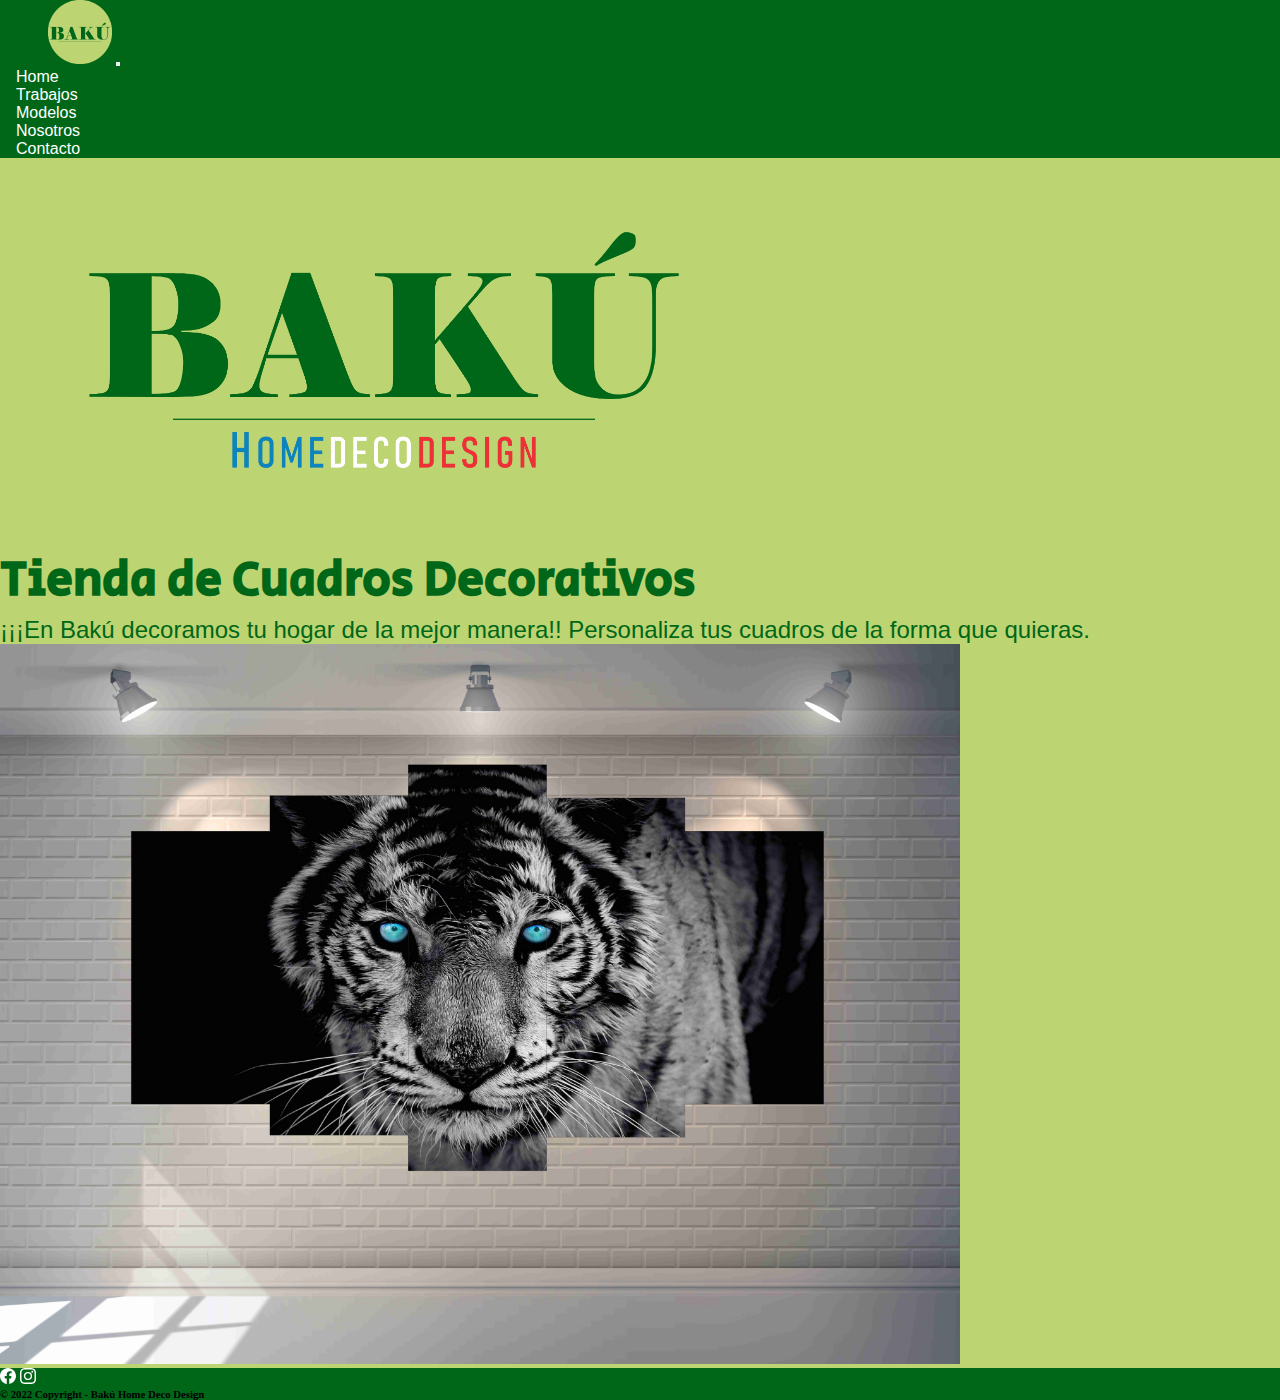
<file: index.html>
<!doctype html>
<html lang="en">

<head>
  <meta charset="utf-8">
  <meta name="viewport" content="width=device-width, initial-scale=1">
  <title>Baku</title>
  <meta name="description" content="Bakú Tienda de Cuadros">
  <link href="https://cdn.jsdelivr.net/npm/bootstrap@5.2.2/dist/css/bootstrap.min.css" rel="stylesheet"
    integrity="sha384-Zenh87qX5JnK2Jl0vWa8Ck2rdkQ2Bzep5IDxbcnCeuOxjzrPF/et3URy9Bv1WTRi" crossorigin="anonymous">
  <link rel="preconnect" href="https://fonts.googleapis.com">
  <link rel="preconnect" href="https://fonts.gstatic.com" crossorigin>
  <link href="https://fonts.googleapis.com/css2?family=Secular+One&display=swap" rel="stylesheet">
  <link rel="preconnect" href="https://fonts.googleapis.com">
  <link rel="preconnect" href="https://fonts.gstatic.com" crossorigin>
  <link href="https://fonts.googleapis.com/css2?family=Secular+One&family=Yanone+Kaffeesatz:wght@500&display=swap"
    rel="stylesheet">
  <link rel="icon" type="image/x-icon" href="assets/logo-baku.png">
  <link rel="stylesheet" href="./styles/style.css">
</head>

<body>
  <header>
    <nav class="navbar navbar-expand-lg animacion-barra  ">
      <div class="container-fluid">
        <a class="navbar-brand" href="./index.html"><img src="./assets/logo-baku.png" alt="Logo Baku" class="logo"></a>
        <button class="navbar-toggler" type="button" data-bs-toggle="collapse" data-bs-target="#navbarNav"
          aria-controls="navbarNav" aria-expanded="false" aria-label="Toggle navigation">
          <span class="navbar-toggler-icon "></span>
        </button>
        <div class="collapse navbar-collapse justify-content-end me-3" id="navbarNav">
          <ul class="navbar-nav text text-center">
            <li class="nav-item">
              <a class="page-nav" aria-current="page" href="./index.html">Home</a>
            </li>
            <li class="nav-item">
              <a class="page-nav" href="./pages/trabajos.html">Trabajos</a>
            </li>
            <li class="nav-item">
              <a class="page-nav" href="./pages/modelos.html">Modelos</a>
            </li>
            <li class="nav-item">
              <a class="page-nav" href="./pages/nosotros.html">Nosotros</a>
            </li>
            <li class="nav-item">
              <a class="page-nav" href="./pages/contacto.html">Contacto</a>
            </li>
          </ul>
        </div>
      </div>
    </nav>
  </header>
  <main class="container-fluid text-center">
    <div>
      <img src="./assets/logo-inicio.png" class="logo-inicio w-25" alt="Logo Baku">
    </div>
    <section class="row align-items-center ">
      <div class="col-12 col-md-12  p-5">
        <h1>Tienda de Cuadros Decorativos</h1>
        <p>¡¡¡En Bakú decoramos tu hogar de la mejor manera!! Personaliza tus cuadros de la forma que quieras.</p>
      </div>
      <div class="col-12 col-md-12  p-5 mb-sm-4">
        <img src="./assets/tigre.jpg" class="tigre" alt="Cuadro Tigre">
      </div>
    </section>
  </main>
  <footer class="text-center text-white">
    <div class="text-center footer-color">
      <a class="m-1 logo-footer" href="https://www.facebook.com/bakuhomedecodesign" target="_blank" role="button"><svg xmlns="http://www.w3.org/2000/svg" width="16" height="16"
        fill="currentColor" class="bi bi-facebook" viewBox="0 0 16 16">
        <path
          d="M16 8.049c0-4.446-3.582-8.05-8-8.05C3.58 0-.002 3.603-.002 8.05c0 4.017 2.926 7.347 6.75 7.951v-5.625h-2.03V8.05H6.75V6.275c0-2.017 1.195-3.131 3.022-3.131.876 0 1.791.157 1.791.157v1.98h-1.009c-.993 0-1.303.621-1.303 1.258v1.51h2.218l-.354 2.326H9.25V16c3.824-.604 6.75-3.934 6.75-7.951z" />
      </svg></a>
    <a class="m-1 logo-footer" href="https://www.instagram.com/bakuhomedecodesign/" target="_blank" role="button"><svg xmlns="http://www.w3.org/2000/svg" width="16" height="16"
        fill="currentColor" class="bi bi-instagram" viewBox="0 0 16 16">
        <path
          d="M8 0C5.829 0 5.556.01 4.703.048 3.85.088 3.269.222 2.76.42a3.917 3.917 0 0 0-1.417.923A3.927 3.927 0 0 0 .42 2.76C.222 3.268.087 3.85.048 4.7.01 5.555 0 5.827 0 8.001c0 2.172.01 2.444.048 3.297.04.852.174 1.433.372 1.942.205.526.478.972.923 1.417.444.445.89.719 1.416.923.51.198 1.09.333 1.942.372C5.555 15.99 5.827 16 8 16s2.444-.01 3.298-.048c.851-.04 1.434-.174 1.943-.372a3.916 3.916 0 0 0 1.416-.923c.445-.445.718-.891.923-1.417.197-.509.332-1.09.372-1.942C15.99 10.445 16 10.173 16 8s-.01-2.445-.048-3.299c-.04-.851-.175-1.433-.372-1.941a3.926 3.926 0 0 0-.923-1.417A3.911 3.911 0 0 0 13.24.42c-.51-.198-1.092-.333-1.943-.372C10.443.01 10.172 0 7.998 0h.003zm-.717 1.442h.718c2.136 0 2.389.007 3.232.046.78.035 1.204.166 1.486.275.373.145.64.319.92.599.28.28.453.546.598.92.11.281.24.705.275 1.485.039.843.047 1.096.047 3.231s-.008 2.389-.047 3.232c-.035.78-.166 1.203-.275 1.485a2.47 2.47 0 0 1-.599.919c-.28.28-.546.453-.92.598-.28.11-.704.24-1.485.276-.843.038-1.096.047-3.232.047s-2.39-.009-3.233-.047c-.78-.036-1.203-.166-1.485-.276a2.478 2.478 0 0 1-.92-.598 2.48 2.48 0 0 1-.6-.92c-.109-.281-.24-.705-.275-1.485-.038-.843-.046-1.096-.046-3.233 0-2.136.008-2.388.046-3.231.036-.78.166-1.204.276-1.486.145-.373.319-.64.599-.92.28-.28.546-.453.92-.598.282-.11.705-.24 1.485-.276.738-.034 1.024-.044 2.515-.045v.002zm4.988 1.328a.96.96 0 1 0 0 1.92.96.96 0 0 0 0-1.92zm-4.27 1.122a4.109 4.109 0 1 0 0 8.217 4.109 4.109 0 0 0 0-8.217zm0 1.441a2.667 2.667 0 1 1 0 5.334 2.667 2.667 0 0 1 0-5.334z" />
      </svg></a>
      <h6 class="pb-3"> © 2022 Copyright - Bakú Home Deco Design</h6>
    </div>
  </footer>
  <script src="https://cdn.jsdelivr.net/npm/bootstrap@5.2.2/dist/js/bootstrap.bundle.min.js"
    integrity="sha384-OERcA2EqjJCMA+/3y+gxIOqMEjwtxJY7qPCqsdltbNJuaOe923+mo//f6V8Qbsw3"
    crossorigin="anonymous"></script>
</body>

</html>
</file>
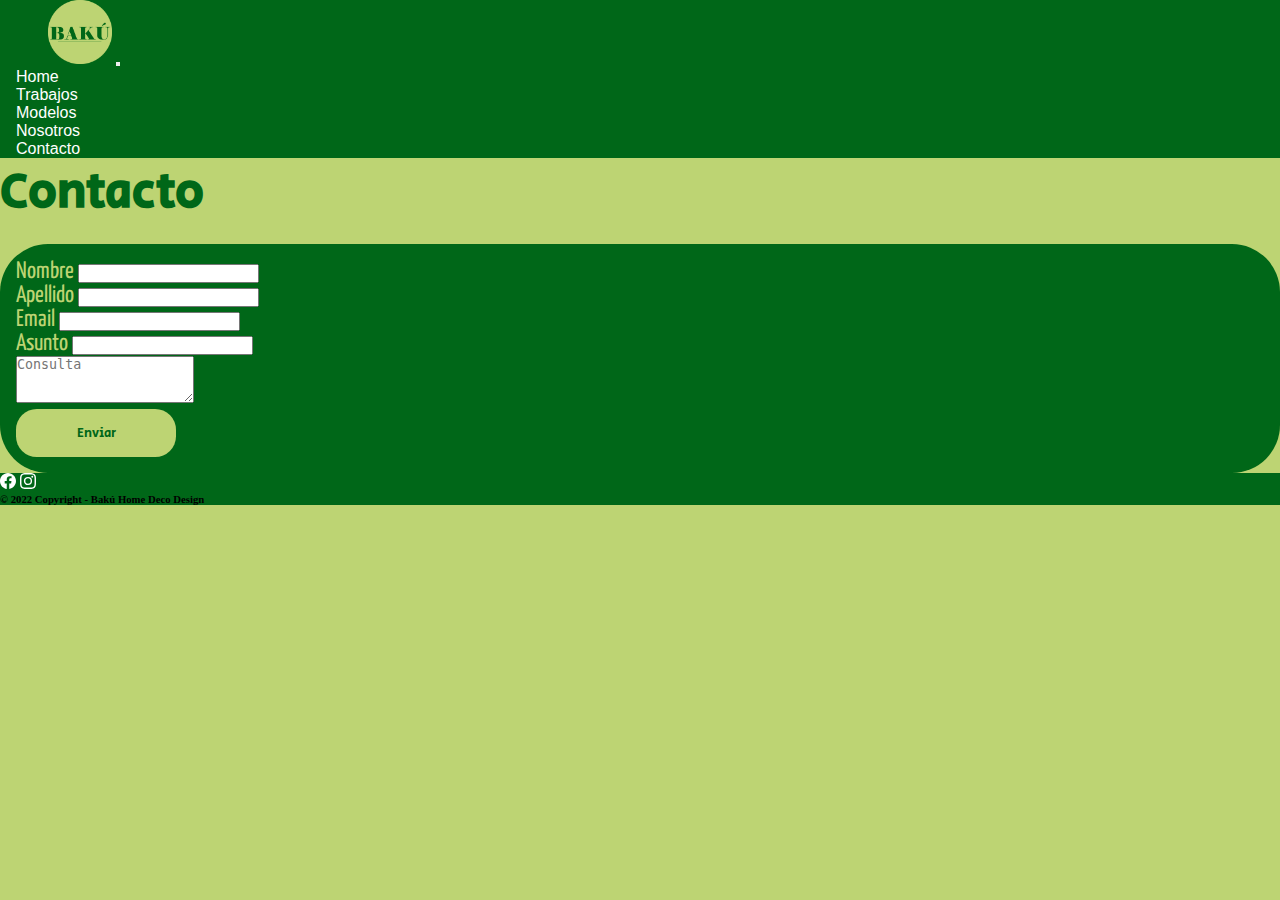
<file: pages/contacto.html>
<!doctype html>
<html lang="en">

<head>
    <meta charset="utf-8">
    <meta name="viewport" content="width=device-width, initial-scale=1">
    <title>Baku-Contacto</title>
    <meta name="description" content="Bakú Tienda de Cuadros">
    <link href="https://cdn.jsdelivr.net/npm/bootstrap@5.2.2/dist/css/bootstrap.min.css" rel="stylesheet"
        integrity="sha384-Zenh87qX5JnK2Jl0vWa8Ck2rdkQ2Bzep5IDxbcnCeuOxjzrPF/et3URy9Bv1WTRi" crossorigin="anonymous">
    <link rel="preconnect" href="https://fonts.googleapis.com">
    <link rel="preconnect" href="https://fonts.gstatic.com" crossorigin>
    <link href="https://fonts.googleapis.com/css2?family=Secular+One&display=swap" rel="stylesheet">
    <link rel="preconnect" href="https://fonts.googleapis.com">
    <link rel="preconnect" href="https://fonts.gstatic.com" crossorigin>
    <link href="https://fonts.googleapis.com/css2?family=Secular+One&family=Yanone+Kaffeesatz:wght@500&display=swap"
        rel="stylesheet">
    <link rel="icon" type="image/x-icon" href="../assets/logo-baku.png">
    <link rel="stylesheet" href="../styles/style.css">
</head>

<body>
    <header>
        <nav class="navbar navbar-expand-lg ">
            <div class="container-fluid">
                <a class="navbar-brand" href="../index.html"><img src="../assets/logo-baku.png" alt="Logo Baku"
                        class="logo"></a>
                <button class="navbar-toggler" type="button" data-bs-toggle="collapse" data-bs-target="#navbarNav"
                    aria-controls="navbarNav" aria-expanded="false" aria-label="Toggle navigation">
                    <span class="navbar-toggler-icon"></span>
                </button>
                <div class="collapse navbar-collapse justify-content-end me-3" id="navbarNav">
                    <ul class="navbar-nav text text-center">
                        <li class="nav-item">
                            <a class="page-nav" aria-current="page" href="../index.html">Home</a>
                        </li>
                        <li class="nav-item">
                            <a class="page-nav" href="../pages/trabajos.html">Trabajos</a>
                        </li>
                        <li class="nav-item">
                            <a class="page-nav" href="../pages/modelos.html">Modelos</a>
                        </li>
                        <li class="nav-item">
                            <a class="page-nav" href="../pages/nosotros.html">Nosotros</a>
                        </li>
                        <li class="nav-item">
                            <a class="page-nav" href="../pages/contacto.html">Contacto</a>
                        </li>
                    </ul>
                </div>
            </div>
        </nav>
    </header>
    <main class="container pb-sm-5">
        <h1 class="text-center p-2">Contacto</h1>
        <form class="row g-3 formulario pb-sm-5 mb-sm-5 ">
            <div class="col-md-6">
                <label class="form-label">Nombre</label>
                <input type="nombre" class="form-control">
            </div>
            <div class="col-md-6">
                <label class="form-label">Apellido</label>
                <input type="apellido" class="form-control" >
            </div>
            <div class="col-md-6">
                <label class="form-label">Email</label>
                <input type="email" class="form-control">
            </div>
            <div class="col-md-6">
                <label class="form-label">Asunto</label>
                <input type="text" class="form-control">
            </div>
            <div class="mb-5">
                <label class="form-label"></label>
                <textarea class="form-control" rows="3"
                    placeholder="Consulta"></textarea>
            </div>
            <div class="col-12 d-flex justify-content-center">
                <button type="submit" class="boton-enviar ">
                    <span>Enviar</span>
                </button>
            </div>
        </form>
    </main>
    <footer class="text-center text-white fixed-bottom">
        <div class="text-center footer-color ">
            <a class="m-1 logo-footer" href="https://www.facebook.com/bakuhomedecodesign" target="_blank"
                role="button"><svg xmlns="http://www.w3.org/2000/svg" width="16" height="16" fill="currentColor"
                    class="bi bi-facebook" viewBox="0 0 16 16">
                    <path
                        d="M16 8.049c0-4.446-3.582-8.05-8-8.05C3.58 0-.002 3.603-.002 8.05c0 4.017 2.926 7.347 6.75 7.951v-5.625h-2.03V8.05H6.75V6.275c0-2.017 1.195-3.131 3.022-3.131.876 0 1.791.157 1.791.157v1.98h-1.009c-.993 0-1.303.621-1.303 1.258v1.51h2.218l-.354 2.326H9.25V16c3.824-.604 6.75-3.934 6.75-7.951z" />
                </svg></a>
            <a class="m-1 logo-footer" href="https://www.instagram.com/bakuhomedecodesign/" target="_blank"
                role="button"><svg xmlns="http://www.w3.org/2000/svg" width="16" height="16" fill="currentColor"
                    class="bi bi-instagram" viewBox="0 0 16 16">
                    <path
                        d="M8 0C5.829 0 5.556.01 4.703.048 3.85.088 3.269.222 2.76.42a3.917 3.917 0 0 0-1.417.923A3.927 3.927 0 0 0 .42 2.76C.222 3.268.087 3.85.048 4.7.01 5.555 0 5.827 0 8.001c0 2.172.01 2.444.048 3.297.04.852.174 1.433.372 1.942.205.526.478.972.923 1.417.444.445.89.719 1.416.923.51.198 1.09.333 1.942.372C5.555 15.99 5.827 16 8 16s2.444-.01 3.298-.048c.851-.04 1.434-.174 1.943-.372a3.916 3.916 0 0 0 1.416-.923c.445-.445.718-.891.923-1.417.197-.509.332-1.09.372-1.942C15.99 10.445 16 10.173 16 8s-.01-2.445-.048-3.299c-.04-.851-.175-1.433-.372-1.941a3.926 3.926 0 0 0-.923-1.417A3.911 3.911 0 0 0 13.24.42c-.51-.198-1.092-.333-1.943-.372C10.443.01 10.172 0 7.998 0h.003zm-.717 1.442h.718c2.136 0 2.389.007 3.232.046.78.035 1.204.166 1.486.275.373.145.64.319.92.599.28.28.453.546.598.92.11.281.24.705.275 1.485.039.843.047 1.096.047 3.231s-.008 2.389-.047 3.232c-.035.78-.166 1.203-.275 1.485a2.47 2.47 0 0 1-.599.919c-.28.28-.546.453-.92.598-.28.11-.704.24-1.485.276-.843.038-1.096.047-3.232.047s-2.39-.009-3.233-.047c-.78-.036-1.203-.166-1.485-.276a2.478 2.478 0 0 1-.92-.598 2.48 2.48 0 0 1-.6-.92c-.109-.281-.24-.705-.275-1.485-.038-.843-.046-1.096-.046-3.233 0-2.136.008-2.388.046-3.231.036-.78.166-1.204.276-1.486.145-.373.319-.64.599-.92.28-.28.546-.453.92-.598.282-.11.705-.24 1.485-.276.738-.034 1.024-.044 2.515-.045v.002zm4.988 1.328a.96.96 0 1 0 0 1.92.96.96 0 0 0 0-1.92zm-4.27 1.122a4.109 4.109 0 1 0 0 8.217 4.109 4.109 0 0 0 0-8.217zm0 1.441a2.667 2.667 0 1 1 0 5.334 2.667 2.667 0 0 1 0-5.334z" />
                </svg></a>
            <h6 class="pb-3"> © 2022 Copyright - Bakú Home Deco Design</h6>
        </div>
    </footer>
    <script src="https://cdn.jsdelivr.net/npm/bootstrap@5.2.2/dist/js/bootstrap.bundle.min.js"
        integrity="sha384-OERcA2EqjJCMA+/3y+gxIOqMEjwtxJY7qPCqsdltbNJuaOe923+mo//f6V8Qbsw3"
        crossorigin="anonymous"></script>
</body>

</html>
</file>
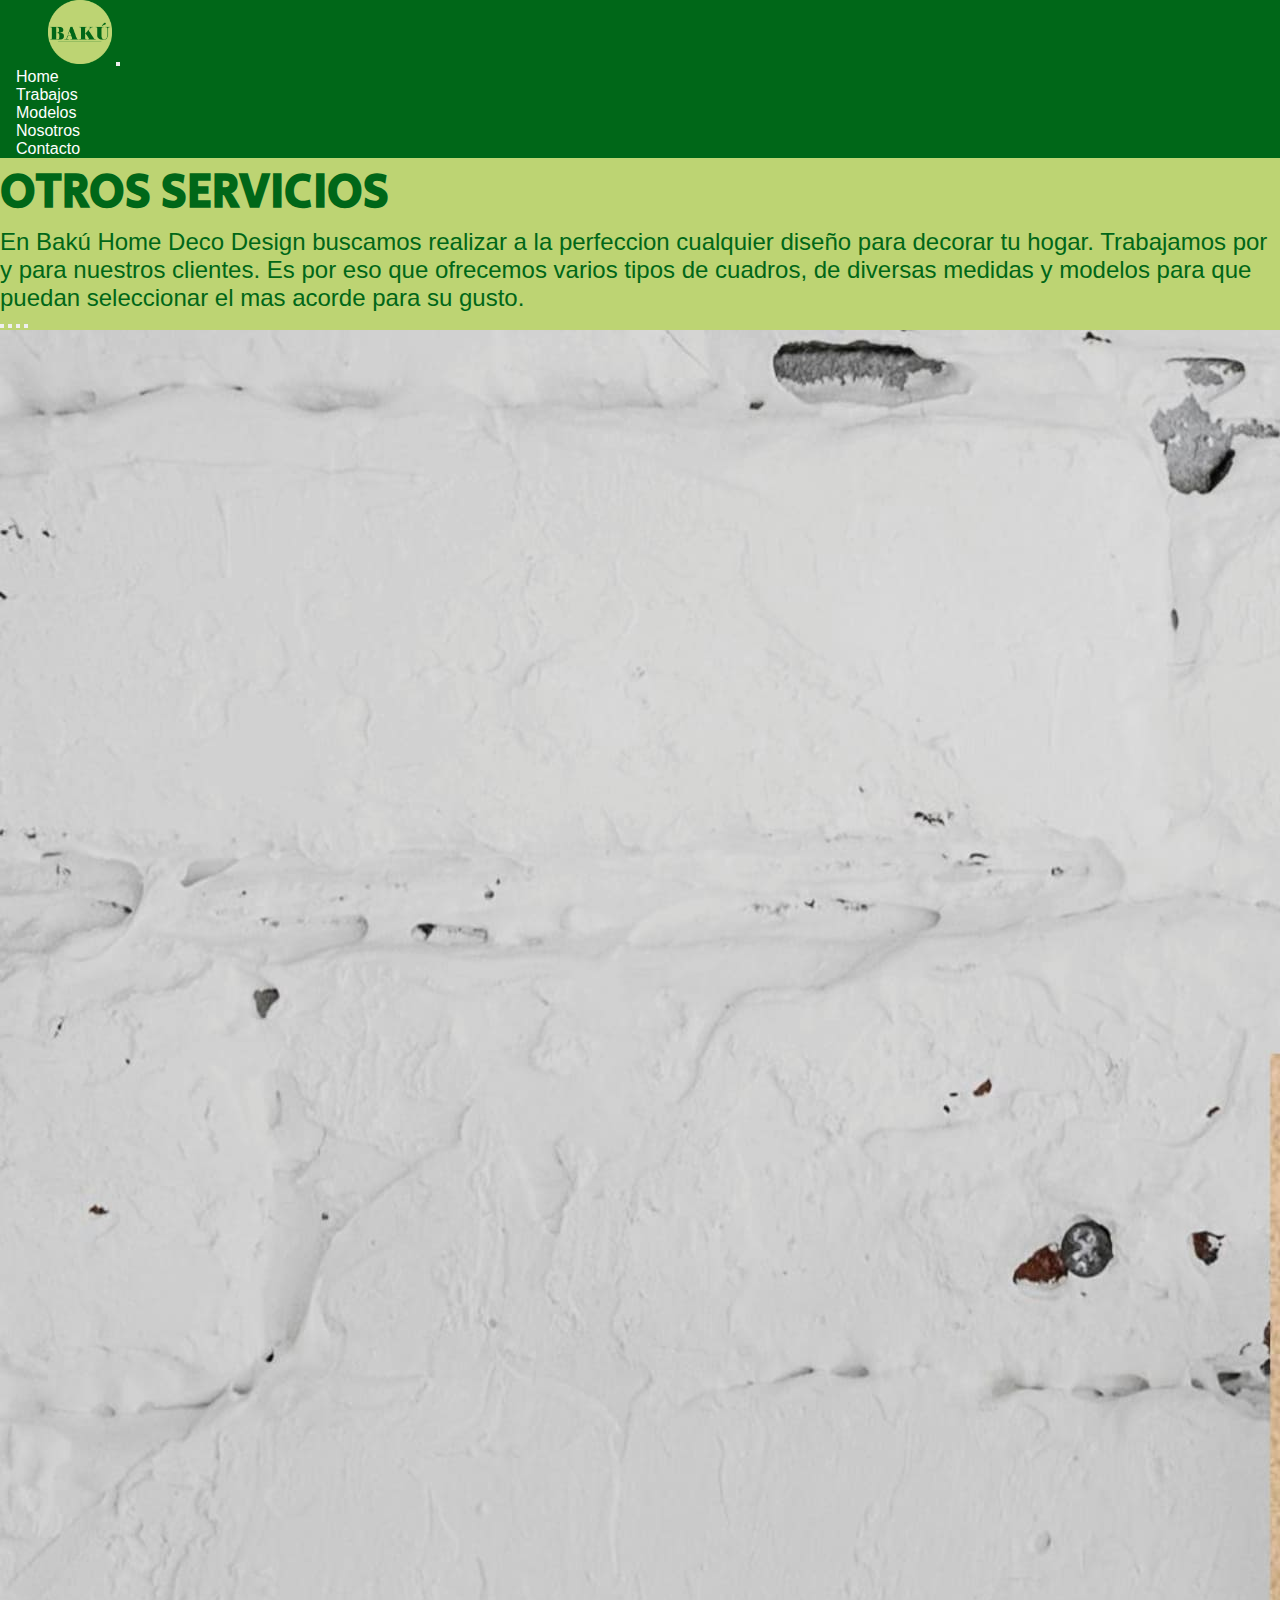
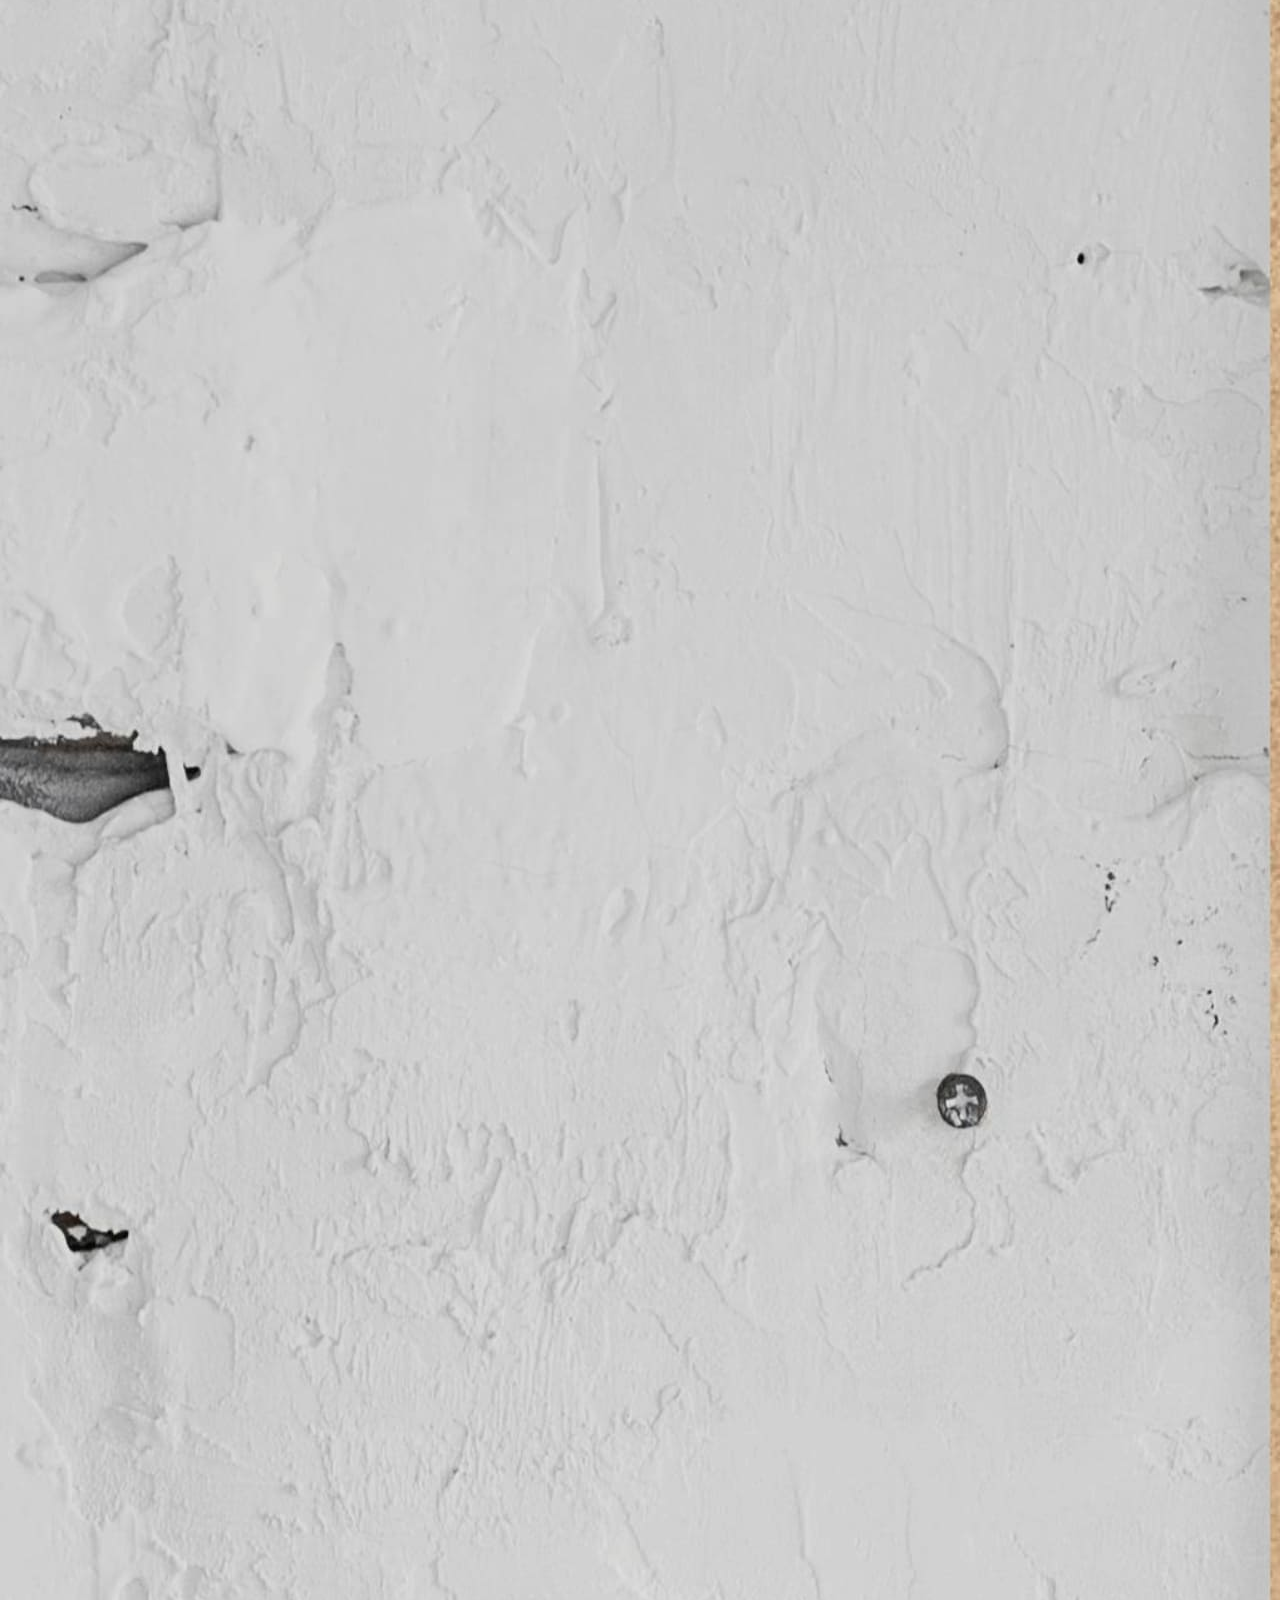
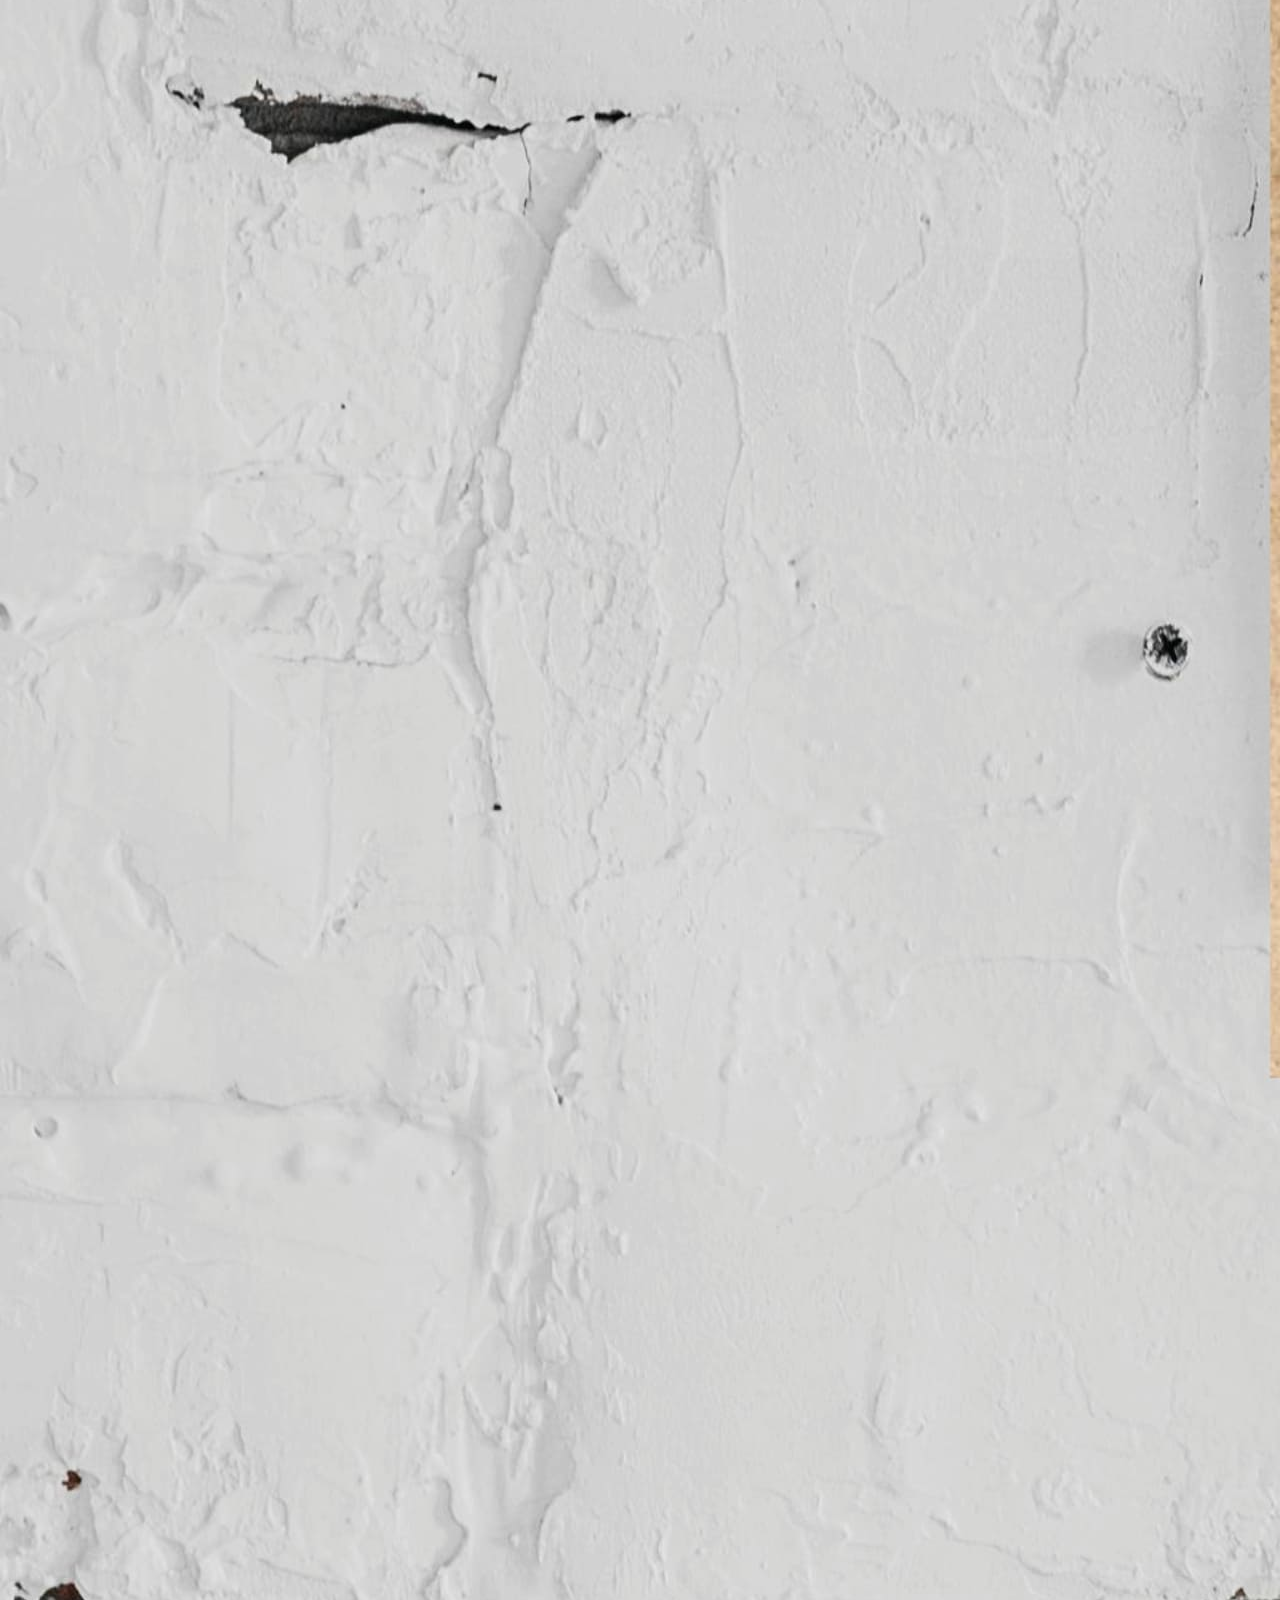
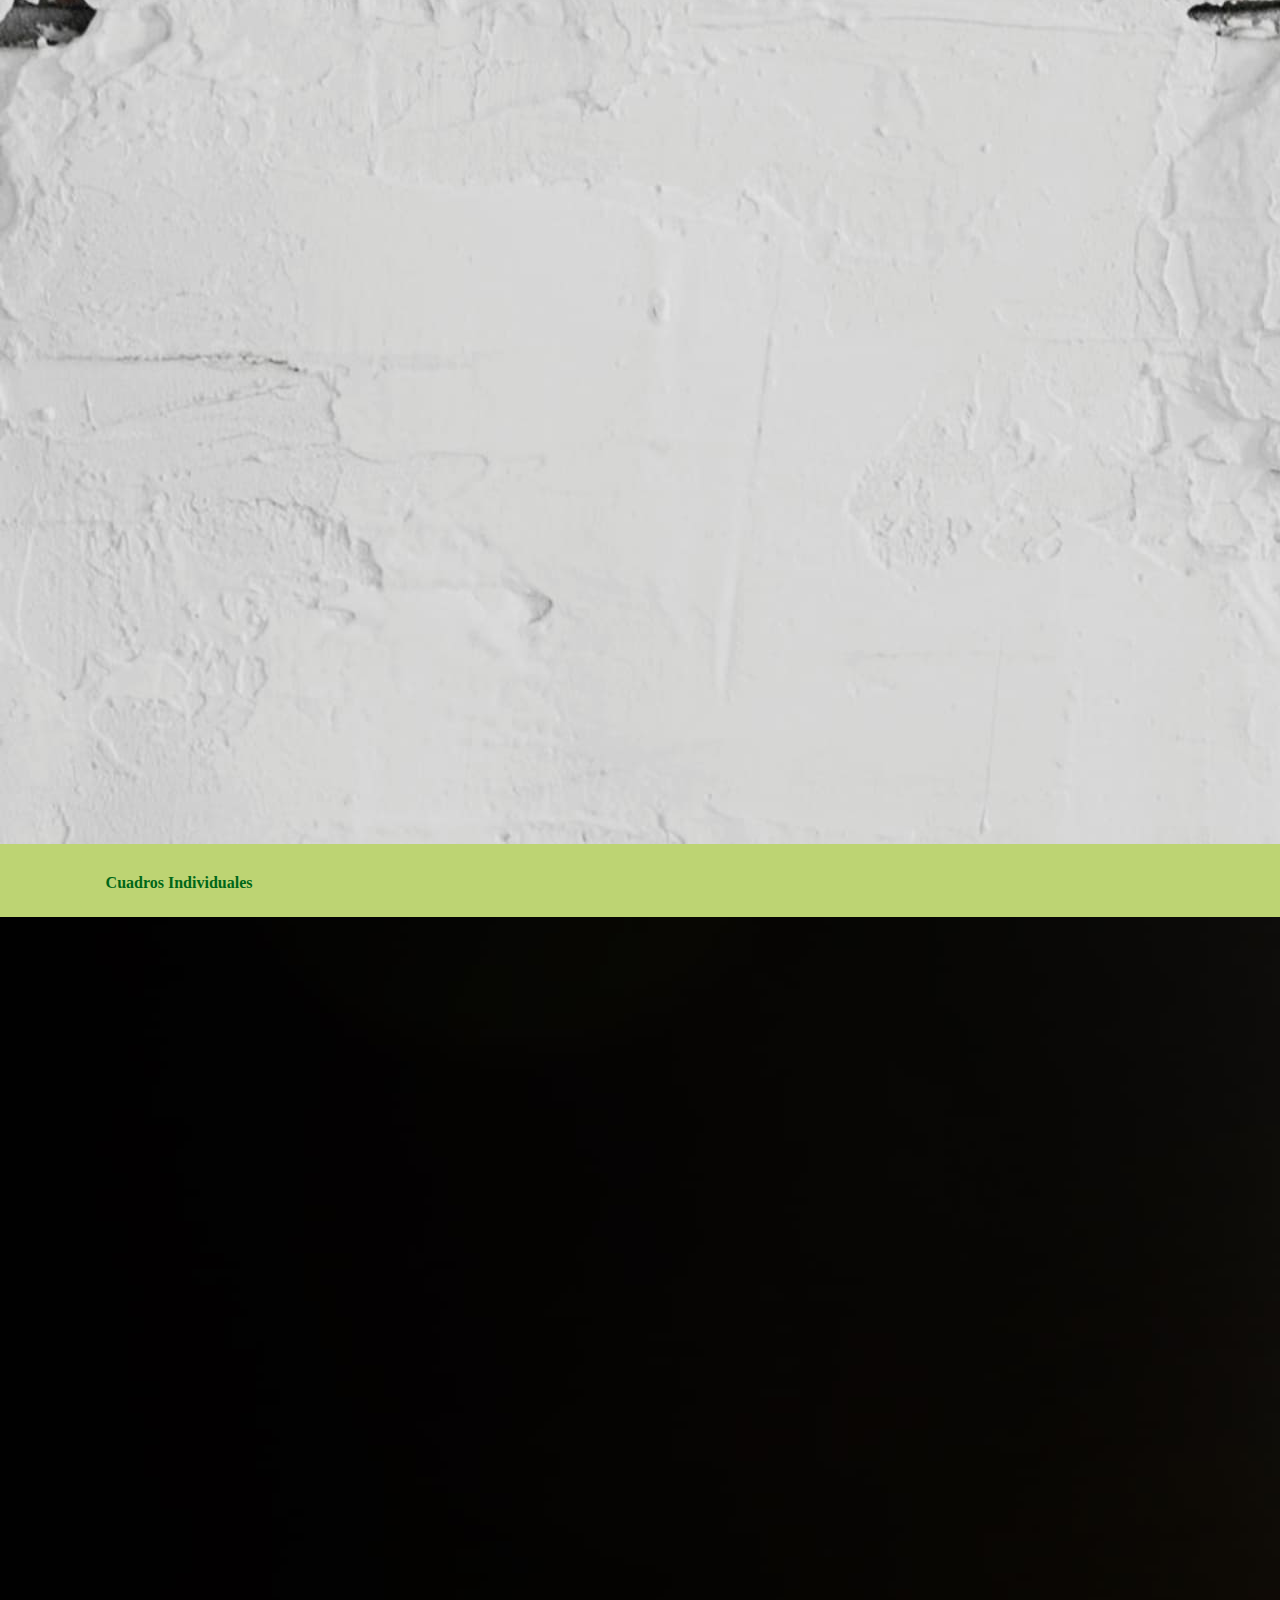
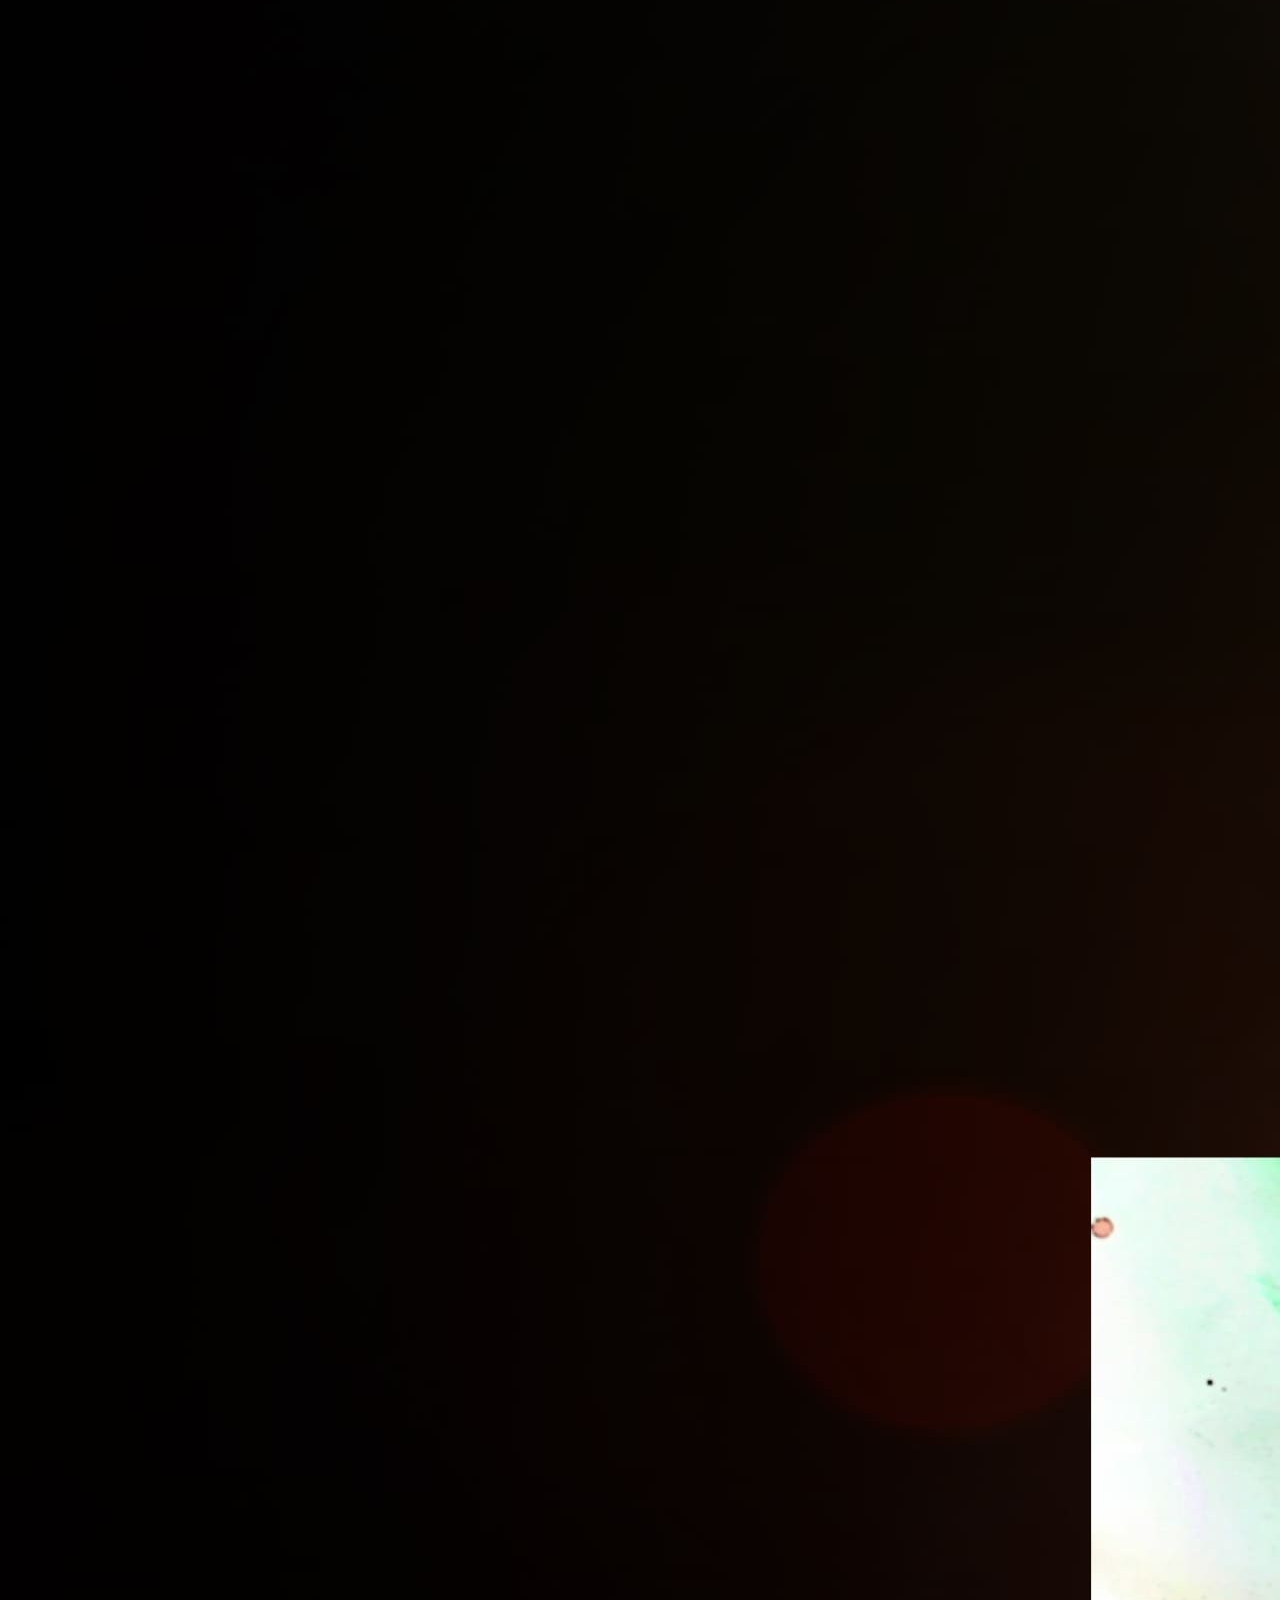
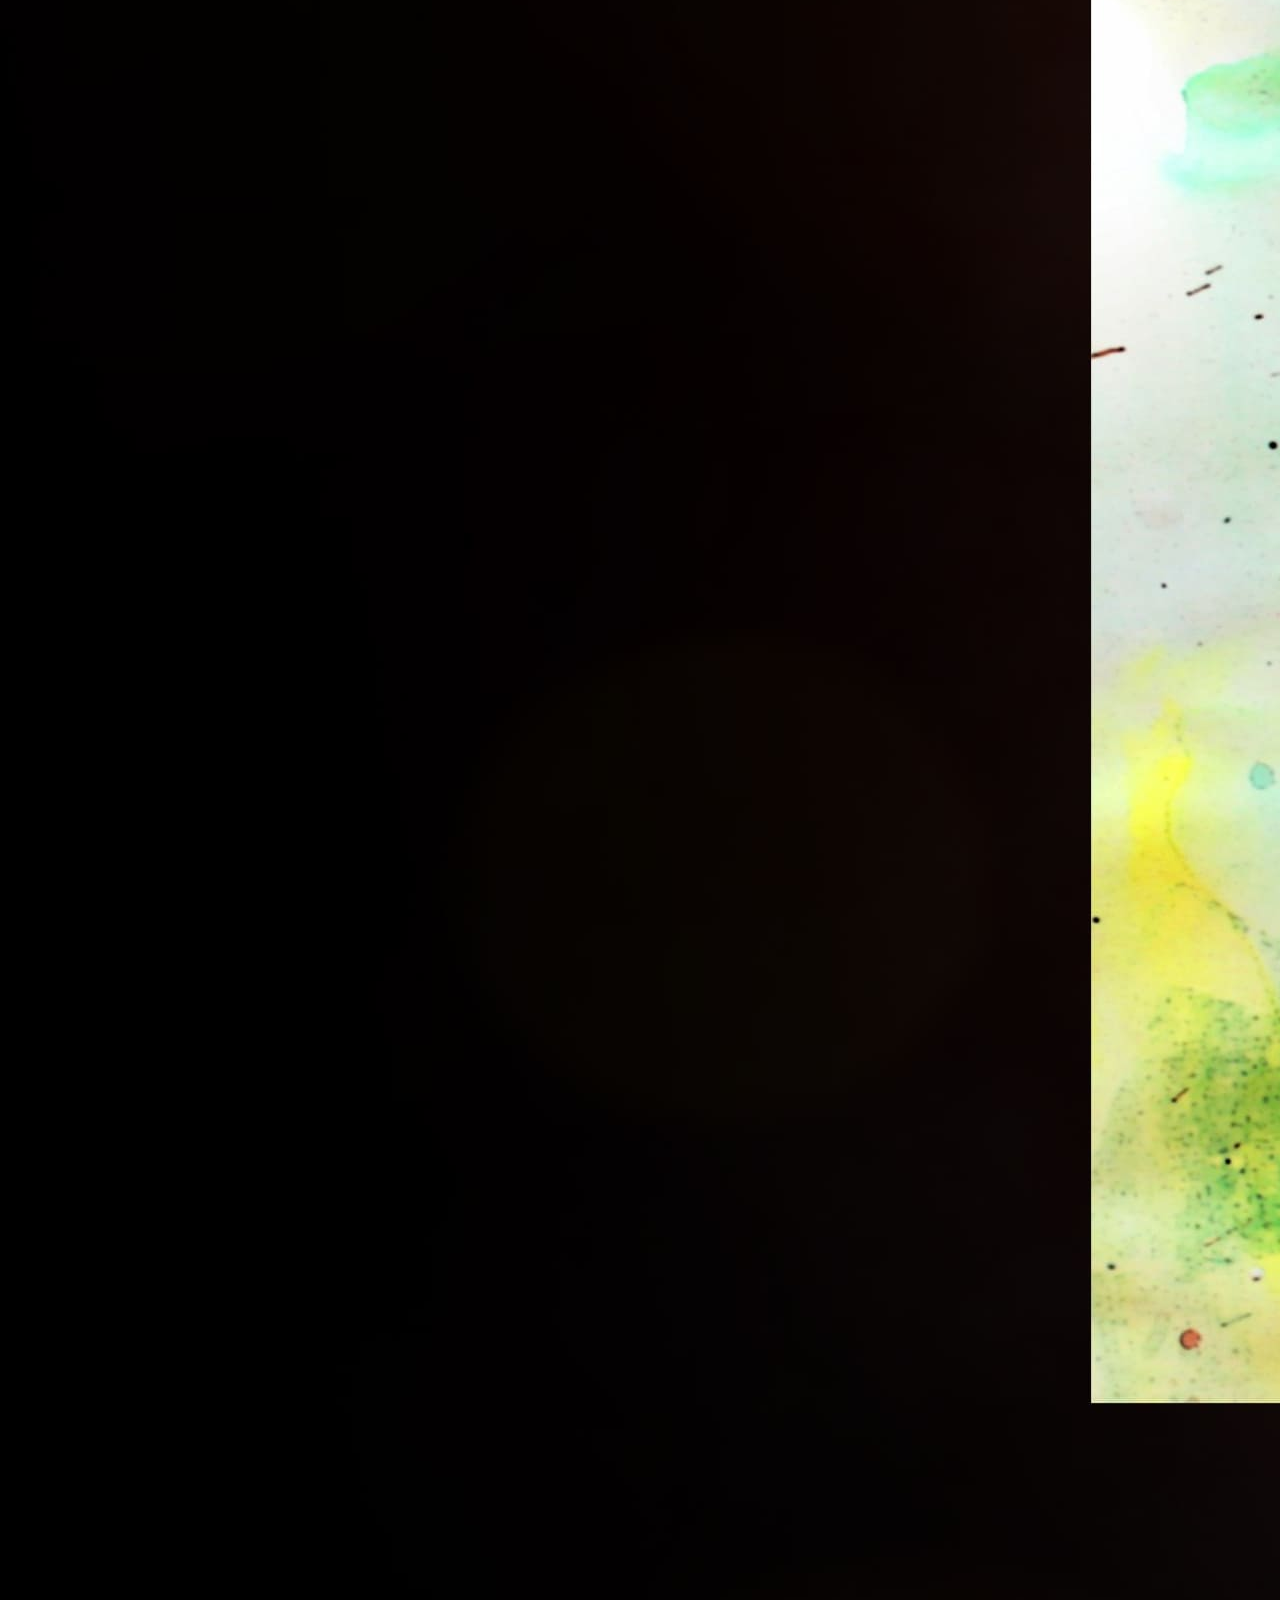
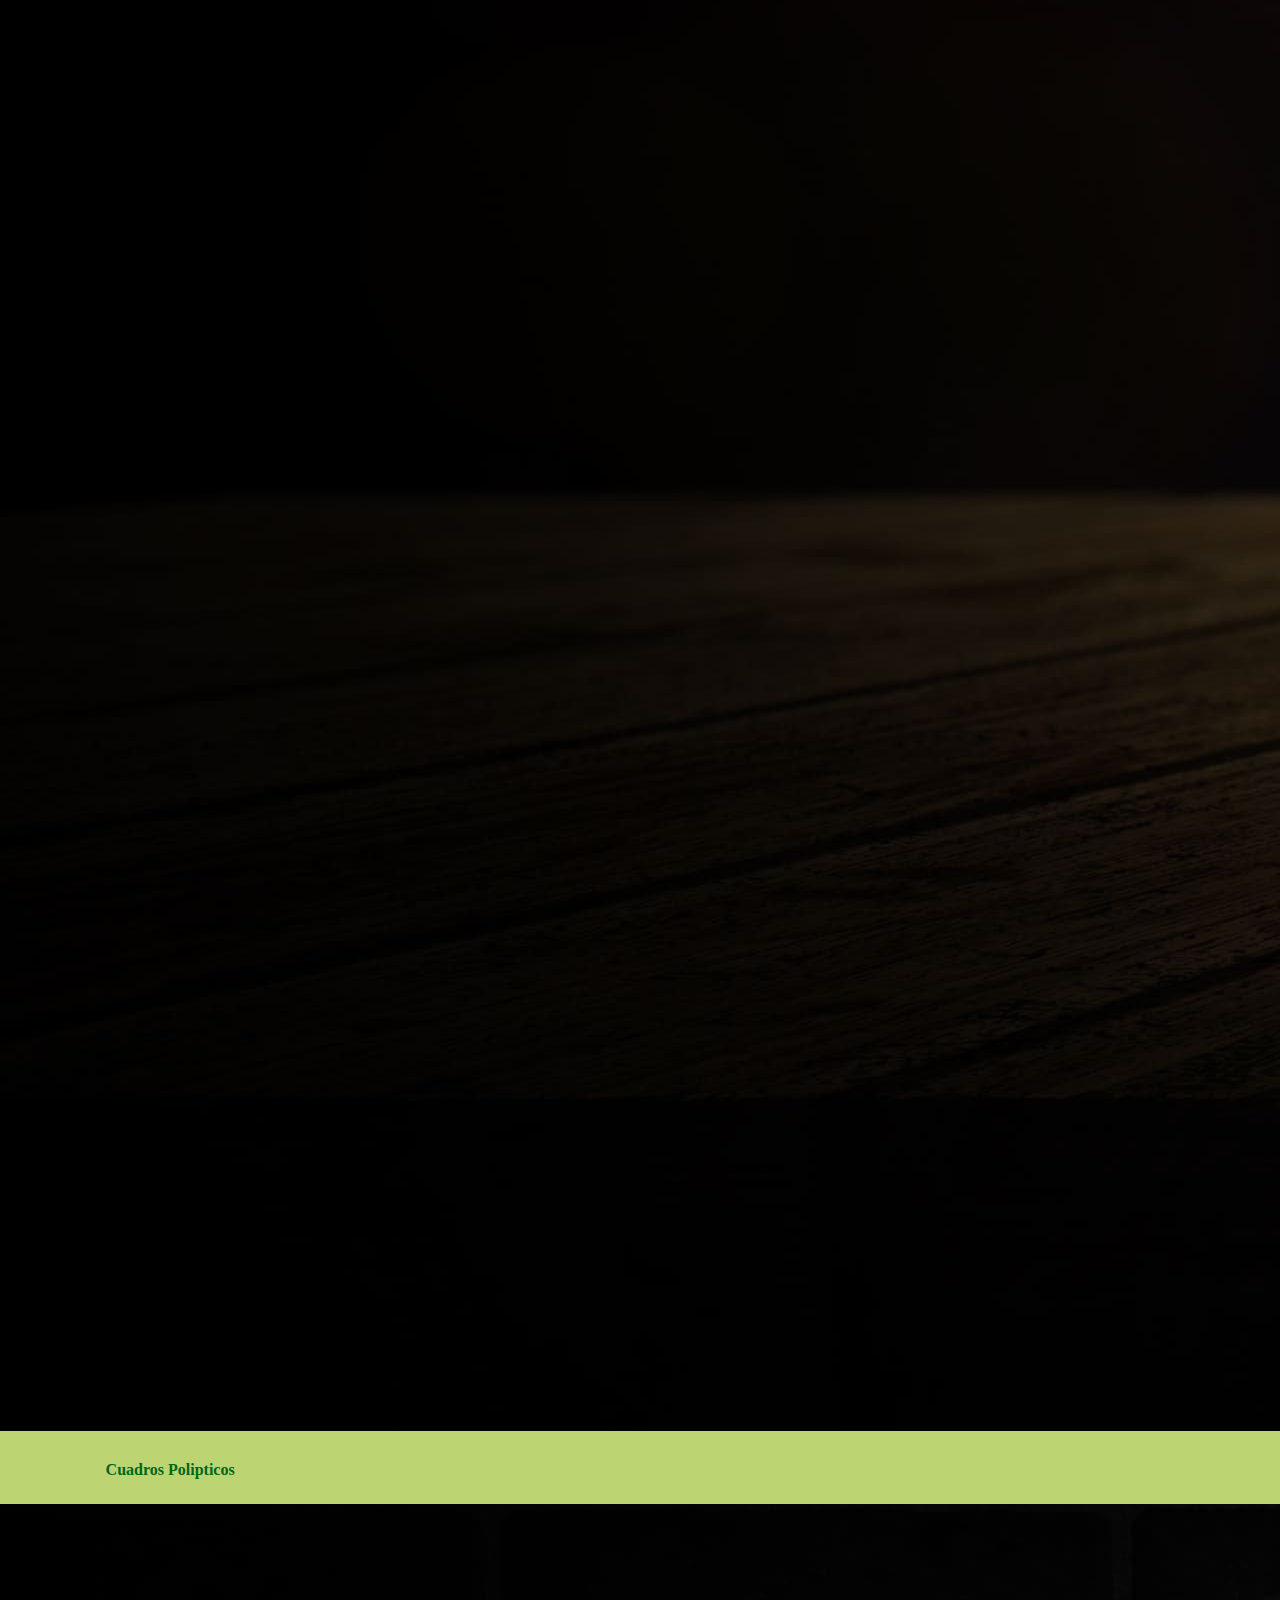
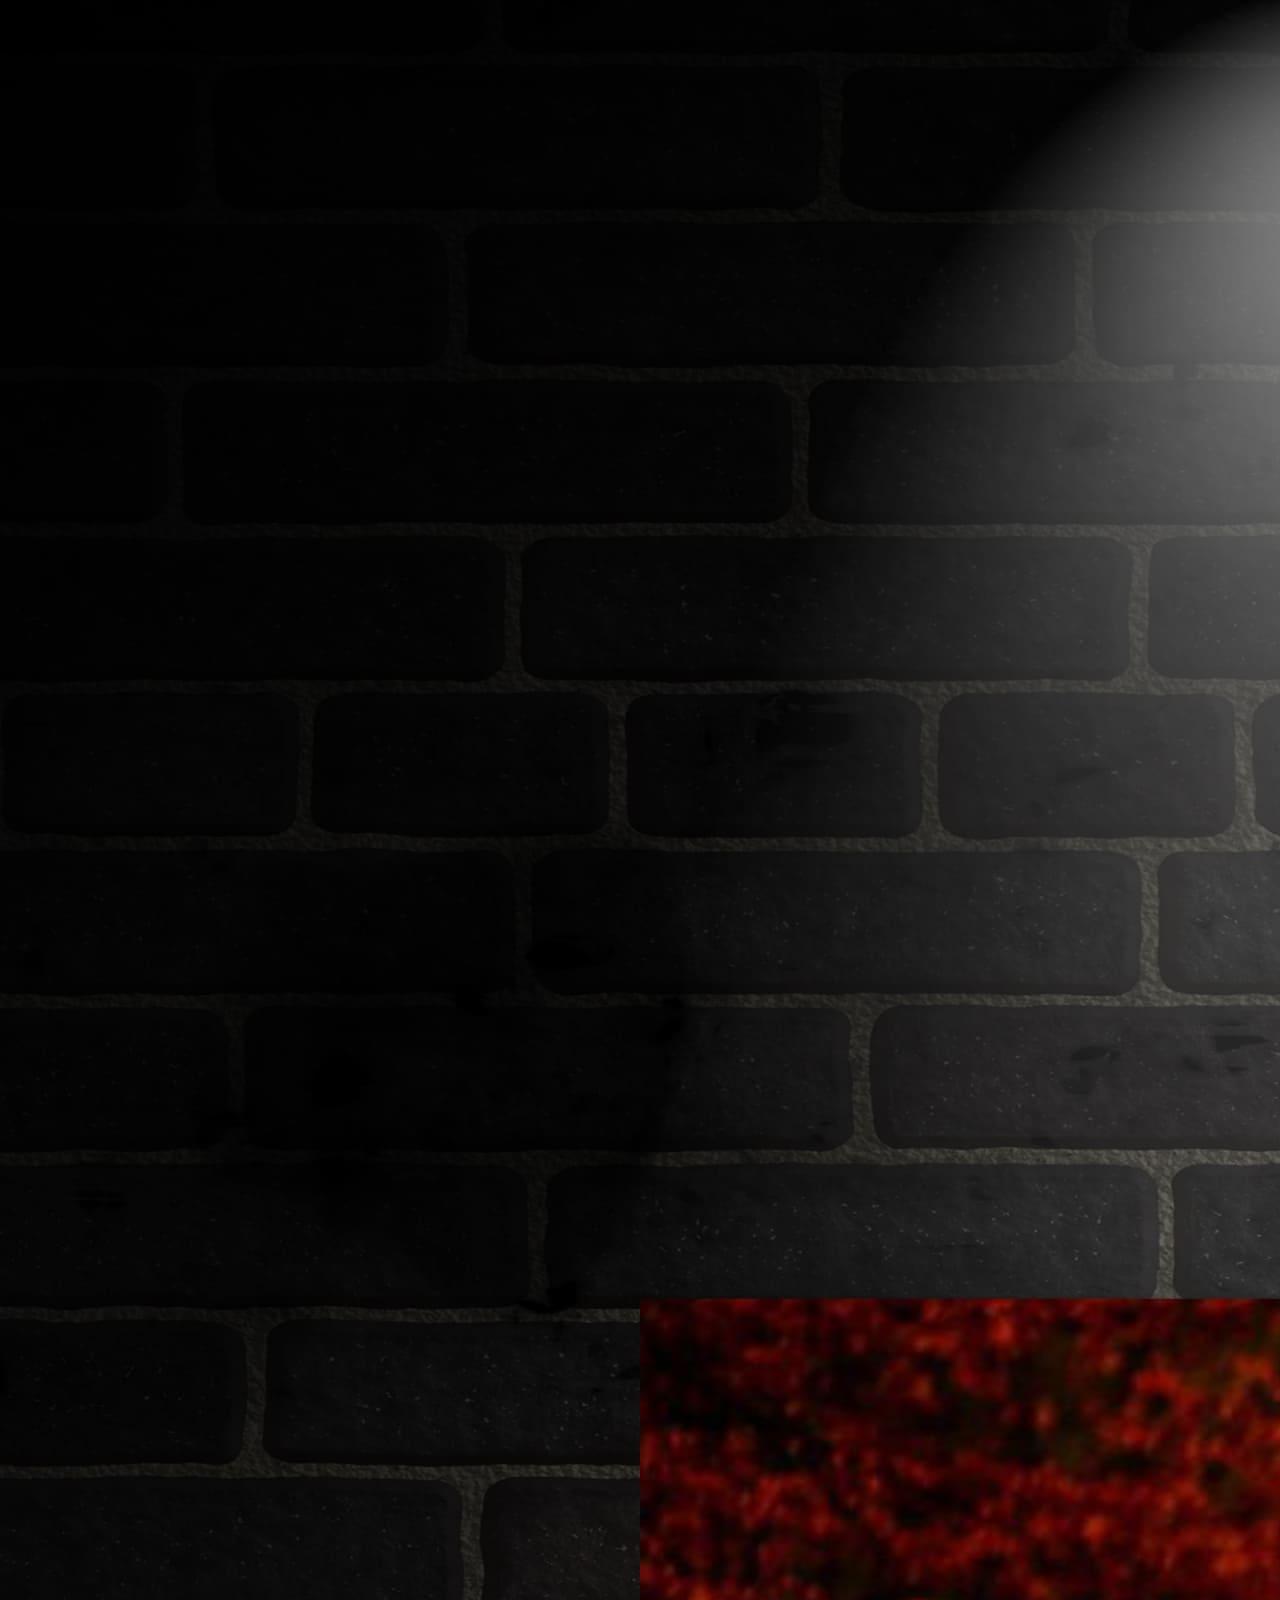
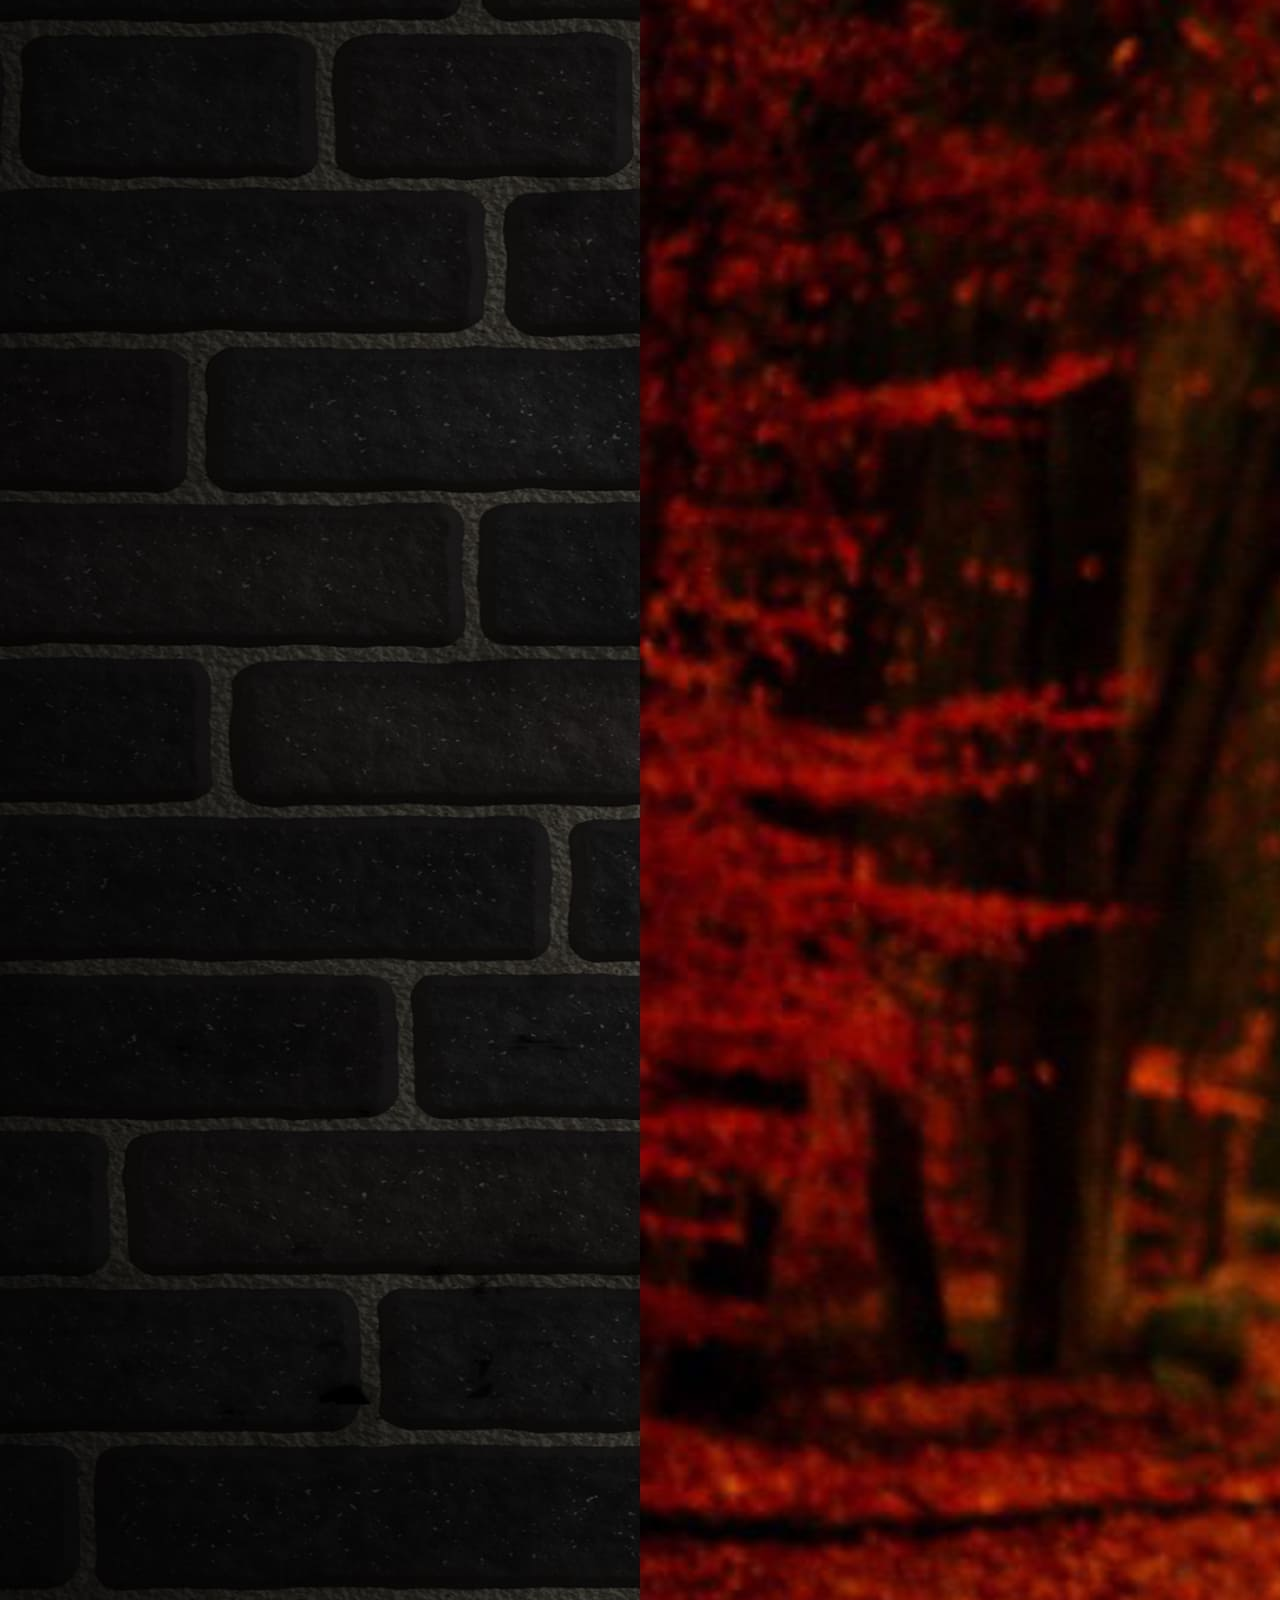
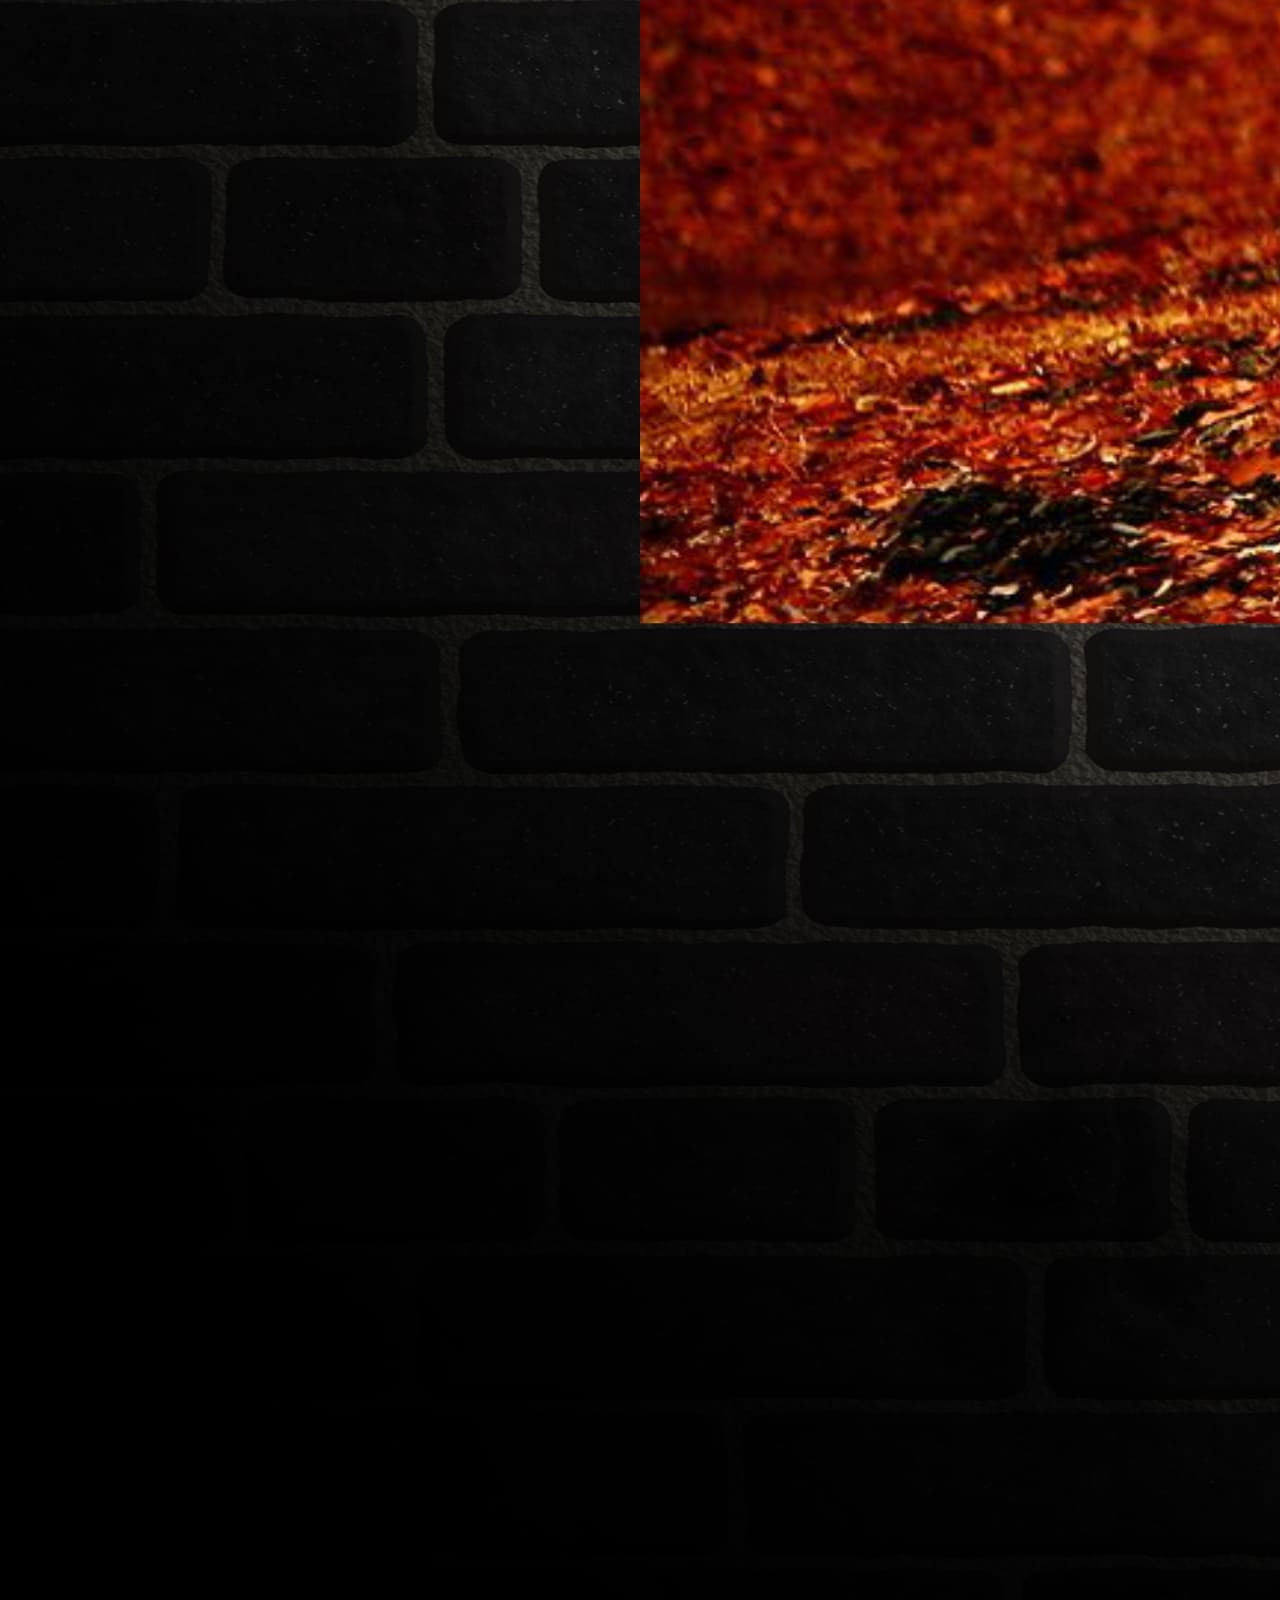
<file: pages/modelos.html>
<!doctype html>
<html lang="en">

<head>
    <meta charset="utf-8">
    <meta name="viewport" content="width=device-width, initial-scale=1">
    <title>Baku-Modelos</title>
    <meta name="description" content="Bakú Tienda de Cuadros">
    <link href="https://cdn.jsdelivr.net/npm/bootstrap@5.2.2/dist/css/bootstrap.min.css" rel="stylesheet"
        integrity="sha384-Zenh87qX5JnK2Jl0vWa8Ck2rdkQ2Bzep5IDxbcnCeuOxjzrPF/et3URy9Bv1WTRi" crossorigin="anonymous">
    <link rel="preconnect" href="https://fonts.googleapis.com">
    <link rel="preconnect" href="https://fonts.gstatic.com" crossorigin>
    <link href="https://fonts.googleapis.com/css2?family=Secular+One&display=swap" rel="stylesheet">
    <link rel="preconnect" href="https://fonts.googleapis.com">
    <link rel="preconnect" href="https://fonts.gstatic.com" crossorigin>
    <link href="https://fonts.googleapis.com/css2?family=Secular+One&family=Yanone+Kaffeesatz:wght@500&display=swap"
        rel="stylesheet">
    <link rel="icon" type="image/x-icon" href="../assets/logo-baku.png">
    <link rel="stylesheet" href="../styles/style.css">
</head>

<body>
    <header>
        <nav class="navbar navbar-expand-lg navbar-dark  ">
            <div class="container-fluid">
                <a class="navbar-brand" href="../index.html"><img src="../assets/logo-baku.png" alt="Logo Baku"
                        class="logo"></a>
                <button class="navbar-toggler" type="button" data-bs-toggle="collapse" data-bs-target="#navbarNav"
                    aria-controls="navbarNav" aria-expanded="false" aria-label="Toggle navigation">
                    <span class="navbar-toggler-icon"></span>
                </button>
                <div class="collapse navbar-collapse justify-content-end me-3" id="navbarNav">
                    <ul class="navbar-nav text text-center">
                        <li class="nav-item">
                            <a class="page-nav" aria-current="page" href="../index.html">Home</a>
                        </li>
                        <li class="nav-item">
                            <a class="page-nav" href="../pages/trabajos.html">Trabajos</a>
                        </li>
                        <li class="nav-item">
                            <a class="page-nav" href="../pages/modelos.html">Modelos</a>
                        </li>
                        <li class="nav-item">
                            <a class="page-nav" href="../pages/nosotros.html">Nosotros</a>
                        </li>
                        <li class="nav-item">
                            <a class="page-nav" href="../pages/contacto.html">Contacto</a>
                        </li>
                    </ul>
                </div>
            </div>
        </nav>
    </header>
    <main class="contanier">
        <div>
            <h1 class="text-center p-5">OTROS SERVICIOS</h1>
        </div>


        <div class="container">
            <p class="text-center m-3">
                En Bakú Home Deco Design buscamos realizar a la perfeccion cualquier diseño para decorar tu hogar. Trabajamos por y para nuestros
                clientes. Es por eso que ofrecemos varios tipos de cuadros, de diversas medidas y modelos para que puedan
                seleccionar el mas acorde para su gusto.
            </p>
        </div>

        <div id="carouselExampleCaptions" class="container carousel slide w-75 m-auto p-5  " data-bs-ride="carousel">
            <div class="carousel-indicators">
                <button type="button" data-bs-target="#carouselExampleCaptions" data-bs-slide-to="0" class="active"
                    aria-current="true" aria-label="Slide 1"></button>
                <button type="button" data-bs-target="#carouselExampleCaptions" data-bs-slide-to="1"
                    aria-label="Slide 2"></button>
                <button type="button" data-bs-target="#carouselExampleCaptions" data-bs-slide-to="2"
                    aria-label="Slide 3"></button>
                    <button type="button" data-bs-target="#carouselExampleCaptions" data-bs-slide-to="3"
                    aria-label="Slide 4"></button>
            </div>
            <div class="carousel-inner">
                <div class="carousel-item active">
                    <img src="../assets/car-ind.jpg" class="d-block w-100 " alt="Cuadros Individuales">
                    <div class="carousel-caption d-none d-md-block">
                        <h4>Cuadros Individuales</h4>
                    </div>
                </div>
                <div class="carousel-item">
                    <img src="../assets/car-pol.jpg" class="d-block w-100" alt="Cuadros Polipticos">
                    <div class="carousel-caption d-none d-md-block">
                        <h4>Cuadros Polipticos</h4>

                    </div>
                </div>
                <div class="carousel-item">
                    <img src="../assets/car-trip.jpg" class="d-block w-100" alt="Cuadros Tripticos">
                    <div class="carousel-caption d-none d-md-block">
                        <h4>Cuadros Tripticos</h4>

                    </div>
                </div>
                <div class="carousel-item">
                    <img src="../assets/car-per.jpg" class="d-block w-100" alt="Cuadros Personalizables">
                    <div class="carousel-caption d-none d-md-block">
                        <h4>Personalizables</h4>

                    </div>
                </div>
            </div>
            <button class="carousel-control-prev" type="button" data-bs-target="#carouselExampleCaptions"
                data-bs-slide="prev">
                <span class="carousel-control-prev-icon" aria-hidden="true"></span>
                <span class="visually-hidden">Previous</span>
            </button>
            <button class="carousel-control-next" type="button" data-bs-target="#carouselExampleCaptions"
                data-bs-slide="next">
                <span class="carousel-control-next-icon" aria-hidden="true"></span>
                <span class="visually-hidden">Next</span>
            </button>
        </div>

    </main>
    <footer class="text-center text-white">
        <div class="text-center footer-color">
            <a class="m-1 logo-footer" href="https://www.facebook.com/bakuhomedecodesign" target="_blank"
                role="button"><svg xmlns="http://www.w3.org/2000/svg" width="16" height="16" fill="currentColor"
                    class="bi bi-facebook" viewBox="0 0 16 16">
                    <path
                        d="M16 8.049c0-4.446-3.582-8.05-8-8.05C3.58 0-.002 3.603-.002 8.05c0 4.017 2.926 7.347 6.75 7.951v-5.625h-2.03V8.05H6.75V6.275c0-2.017 1.195-3.131 3.022-3.131.876 0 1.791.157 1.791.157v1.98h-1.009c-.993 0-1.303.621-1.303 1.258v1.51h2.218l-.354 2.326H9.25V16c3.824-.604 6.75-3.934 6.75-7.951z" />
                </svg></a>
            <a class="m-1 logo-footer" href="https://www.instagram.com/bakuhomedecodesign/" target="_blank"
                role="button"><svg xmlns="http://www.w3.org/2000/svg" width="16" height="16" fill="currentColor"
                    class="bi bi-instagram" viewBox="0 0 16 16">
                    <path
                        d="M8 0C5.829 0 5.556.01 4.703.048 3.85.088 3.269.222 2.76.42a3.917 3.917 0 0 0-1.417.923A3.927 3.927 0 0 0 .42 2.76C.222 3.268.087 3.85.048 4.7.01 5.555 0 5.827 0 8.001c0 2.172.01 2.444.048 3.297.04.852.174 1.433.372 1.942.205.526.478.972.923 1.417.444.445.89.719 1.416.923.51.198 1.09.333 1.942.372C5.555 15.99 5.827 16 8 16s2.444-.01 3.298-.048c.851-.04 1.434-.174 1.943-.372a3.916 3.916 0 0 0 1.416-.923c.445-.445.718-.891.923-1.417.197-.509.332-1.09.372-1.942C15.99 10.445 16 10.173 16 8s-.01-2.445-.048-3.299c-.04-.851-.175-1.433-.372-1.941a3.926 3.926 0 0 0-.923-1.417A3.911 3.911 0 0 0 13.24.42c-.51-.198-1.092-.333-1.943-.372C10.443.01 10.172 0 7.998 0h.003zm-.717 1.442h.718c2.136 0 2.389.007 3.232.046.78.035 1.204.166 1.486.275.373.145.64.319.92.599.28.28.453.546.598.92.11.281.24.705.275 1.485.039.843.047 1.096.047 3.231s-.008 2.389-.047 3.232c-.035.78-.166 1.203-.275 1.485a2.47 2.47 0 0 1-.599.919c-.28.28-.546.453-.92.598-.28.11-.704.24-1.485.276-.843.038-1.096.047-3.232.047s-2.39-.009-3.233-.047c-.78-.036-1.203-.166-1.485-.276a2.478 2.478 0 0 1-.92-.598 2.48 2.48 0 0 1-.6-.92c-.109-.281-.24-.705-.275-1.485-.038-.843-.046-1.096-.046-3.233 0-2.136.008-2.388.046-3.231.036-.78.166-1.204.276-1.486.145-.373.319-.64.599-.92.28-.28.546-.453.92-.598.282-.11.705-.24 1.485-.276.738-.034 1.024-.044 2.515-.045v.002zm4.988 1.328a.96.96 0 1 0 0 1.92.96.96 0 0 0 0-1.92zm-4.27 1.122a4.109 4.109 0 1 0 0 8.217 4.109 4.109 0 0 0 0-8.217zm0 1.441a2.667 2.667 0 1 1 0 5.334 2.667 2.667 0 0 1 0-5.334z" />
                </svg></a>
            <h6 class="pb-3"> © 2022 Copyright - Bakú Home Deco Design</h6>
        </div>
    </footer>
    <script src="https://cdn.jsdelivr.net/npm/bootstrap@5.2.2/dist/js/bootstrap.bundle.min.js"
        integrity="sha384-OERcA2EqjJCMA+/3y+gxIOqMEjwtxJY7qPCqsdltbNJuaOe923+mo//f6V8Qbsw3"
        crossorigin="anonymous"></script>
</body>

</html>
</file>
<file: styles/style.css>
* {
  margin: 0;
  padding: 0;
  box-sizing: border-box;
}

ul,
ol {
  list-style: none;
}

body {
  background-color: #BDD473;
}

li {
  font-family: Impact, Haettenschweiler, "Arial Narrow Bold", sans-serif;
}

h1 {
  color: #006718;
  font-family: "Secular One", sans-serif;
  font-size: 3rem;
}

p {
  color: #006718;
  font-family: "Lucida Sans", "Lucida Sans Regular", "Lucida Grande", "Lucida Sans Unicode", Geneva, Verdana, sans-serif;
  font-size: 1.5rem;
}

.logo-footer {
  color: white;
}

.logo-footer:hover {
  color: #BDD473;
}

.footer-color {
  background-color: #006718;
}

ul a {
  color: white;
  padding: 1rem;
  text-decoration: none;
}

ul a:hover {
  color: #BDD473;
}

header {
  background-color: #006718;
}

.logo {
  width: 4rem;
  margin-left: 3rem;
}

.logo-inicio {
  width: 60%;
}

.boton-enviar {
  display: inline-flex;
  justify-content: center;
  align-items: center;
  width: 10rem;
  height: 3rem;
  background-color: #BDD473;
  font-family: "Secular One", sans-serif;
  color: #006718;
  border-radius: 1.3rem;
  cursor: pointer;
  border: none;
  transition: 0.3s ease all;
  position: relative;
  overflow: hidden;
}

.boton-enviar:hover {
  color: #BDD473;
  transition: 0.1s ease all;
  border-color: #BDD473;
  border: solid;
}

.boton-enviar::after {
  content: "";
  width: 100%;
  height: 300px;
  background-color: #006718;
  position: absolute;
  z-index: 1;
  top: -500px;
  border-radius: 0px 0px 300px 300px;
  transition: 0.3s linear all;
}

.boton-enviar span {
  position: relative;
  z-index: 2;
  transition: 2s ease all;
}

.boton-enviar:hover::after {
  top: 0px;
}

.tigre {
  width: 75%;
}

.formulario {
  font-size: 1.5rem;
  color: #BDD473;
  font-family: "Yanone Kaffeesatz", sans-serif;
  background-color: #006718;
  padding: 1rem;
  border-radius: 3rem;
  margin-top: 1rem;
}

.form-control:hover {
  background-color: #BDD473;
}

h4 {
  background-color: #BDD473;
  border-radius: 1rem;
  padding: 2%;
  margin-left: 5rem;
  margin-right: 5rem;
  color: #006718;
  font-size: 1rem;
}

.imagenes {
  opacity: 0.5;
}

.imagenes:hover {
  opacity: 1;
  box-shadow: 10px 10px 30px rgb(0, 0, 0);
}

/*# sourceMappingURL=style.css.map */
</file>
